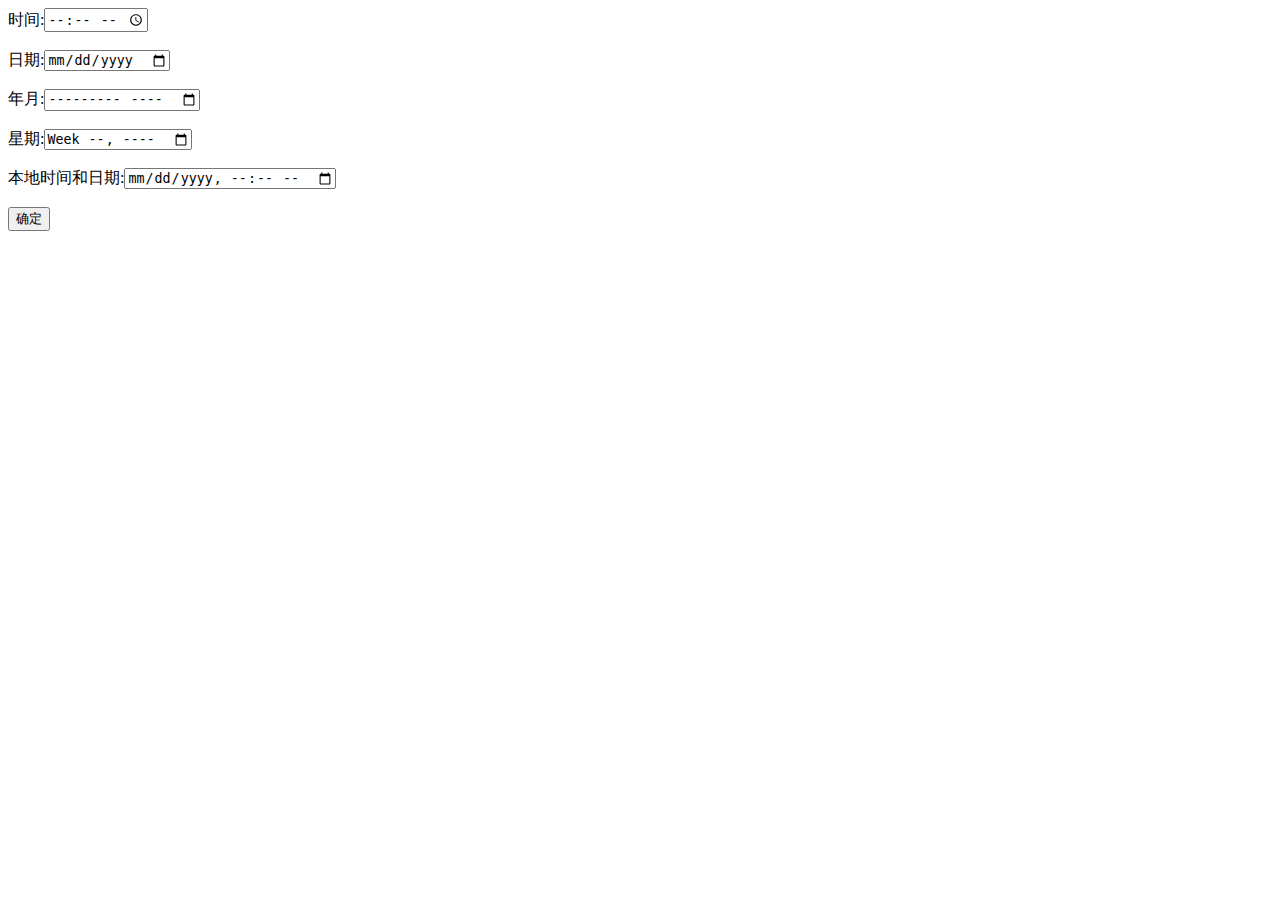
<file: datetime.html>
<!DOCTYPE html>
<html lang="en">
<head>
    <meta charset="UTF-8">
    <meta name="viewport" content="width=device-width, initial-scale=1.0">
    <meta http-equiv="X-UA-Compatible" content="ie=edge">
    <title>Document</title>
</head>
<body>
    <label for="">时间:<input type="time"></label>
    <br><br>
    <label for="">日期:<input type="date"></label>
    <br><br>
    <label for="">年月:<input type="month"></label>
    <br><br>
    <label for="">星期:<input type="week"></label>
    <br><br>
    <label for="">本地时间和日期:<input type="datetime-local"></label>
    <br><br>
    <input type="submit" value="确定">
</body>
</html>
</file>
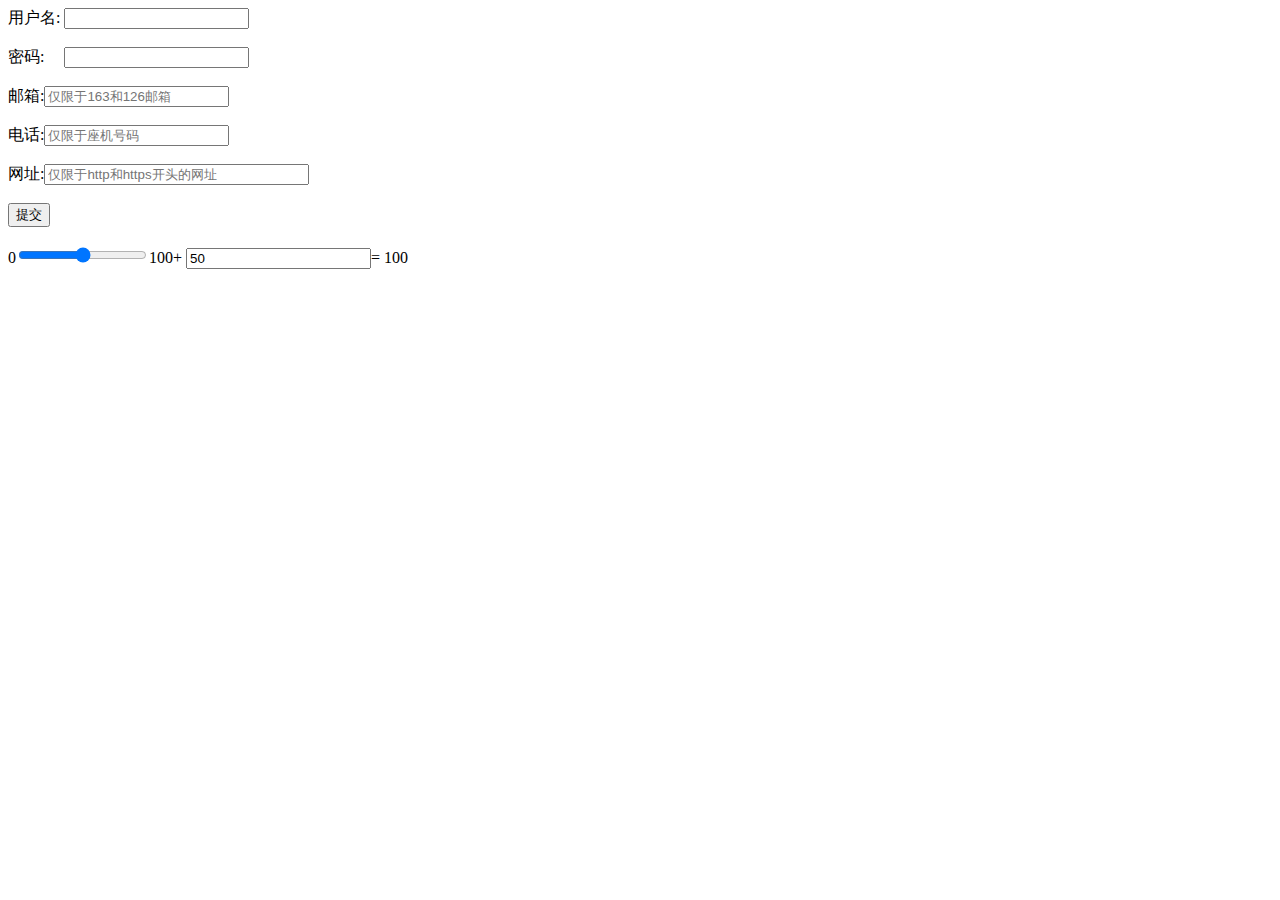
<file: form.html>
<!DOCTYPE html>
<html lang="en">
<head>
    <meta charset="UTF-8">
    <meta name="viewport" content="width=device-width, initial-scale=1.0">
    <meta http-equiv="X-UA-Compatible" content="ie=edge">
    <title>表单</title>
</head>
<body>
    <form target="_blank" action="index.html" method="GET" autocomplete="off" oninput="x.value=parseInt(a.value)+parseInt(b.value)">
        <label>用户名: <input type="text"></label><br><br>
        <label>密码: &nbsp;&nbsp;&nbsp;&nbsp;<input type="password"></label><br><br>
        <label for="">邮箱:<input type="email" placeholder="仅限于163和126邮箱" required></label><br><br>
        <label for="">电话:<input type="tel" placeholder="仅限于座机号码" required></label><br><br>
        <label for="">网址:<input type="url" placeholder="仅限于http和https开头的网址" required size="30" list="urllist"></label><br><br>
        <button type="submit" id="one" >提交</button><br><br>
        <input type="hidden" value="隐藏按钮">
        0<input type="range" value="50" min="0" max="100" id="a">100+
        <input type="number" id="b" value="50">=
        <output name="x" for="a b">100</output>
    </form>
    <datalist id="urllist">
        <option value="www.runoob.com">菜鸟教程</option>
        <option value="www.github.com/RJPig">GitHub</option>
        <option value="http://es6.ruanyifeng.com/">ES6</option>
    </datalist>
</body>
</html>
</file>
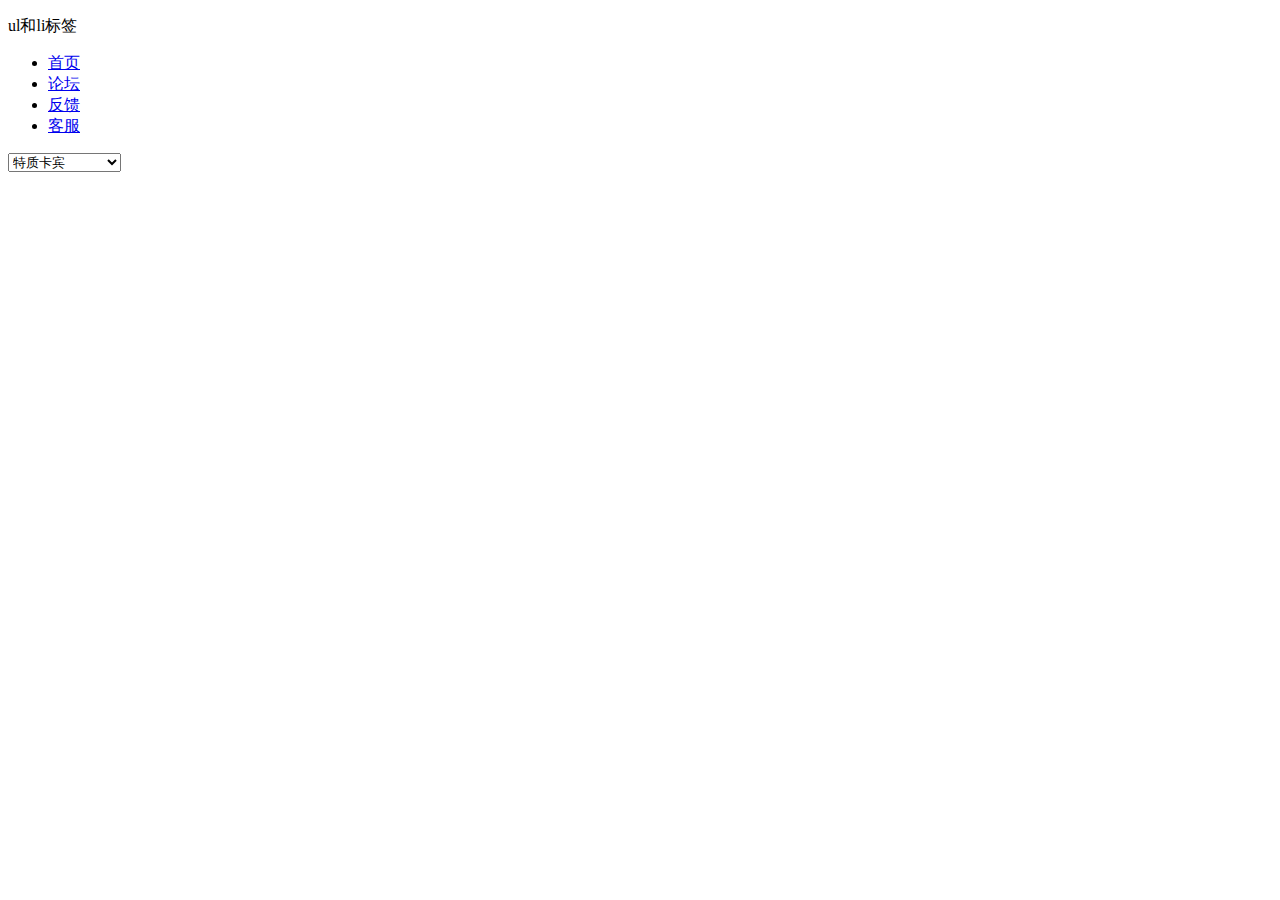
<file: list.html>
<!DOCTYPE html>
<html lang="en">
<head>
    <meta charset="UTF-8">
    <meta name="viewport" content="width=device-width, initial-scale=1.0">
    <meta http-equiv="X-UA-Compatible" content="ie=edge">
    <title>列表练习</title>

</head>
<body>
    <p>ul和li标签</p>
    <ul>
        <li>
            <a href="#">首页</a>
        </li>
        <li>
            <a href="#">论坛</a>
        </li>
        <li>
            <a href="#">反馈</a>
        </li>
        <li>
            <a href="#">客服</a>
        </li>
    </ul>
    <select name="" id="">
        <optgroup label="步枪">
            <option value="">特质卡宾</option>
            <option value="">卡宾步枪</option>
            <option value="">射击步枪</option>
            <option value="">-----------------</option>
        </optgroup>
        <optgroup label="近战武器">
            <option value="">高尔夫球杆</option>
            <option value="">锤子</option>
            <option value="">石斧</option>
            <option value="">-----------------</option>
        </optgroup>
        <optgroup label="机枪">
            <option value="">战斗机枪</option>
            <option value="">-----------------</option>
        </optgroup>
        <optgroup label="狙击枪">
            <option value="">重型狙击枪</option>
            <option value="">狙击枪</option>
            <option value="">-----------------</option>
        </optgroup>
    </select>
</body>
</html>
</file>
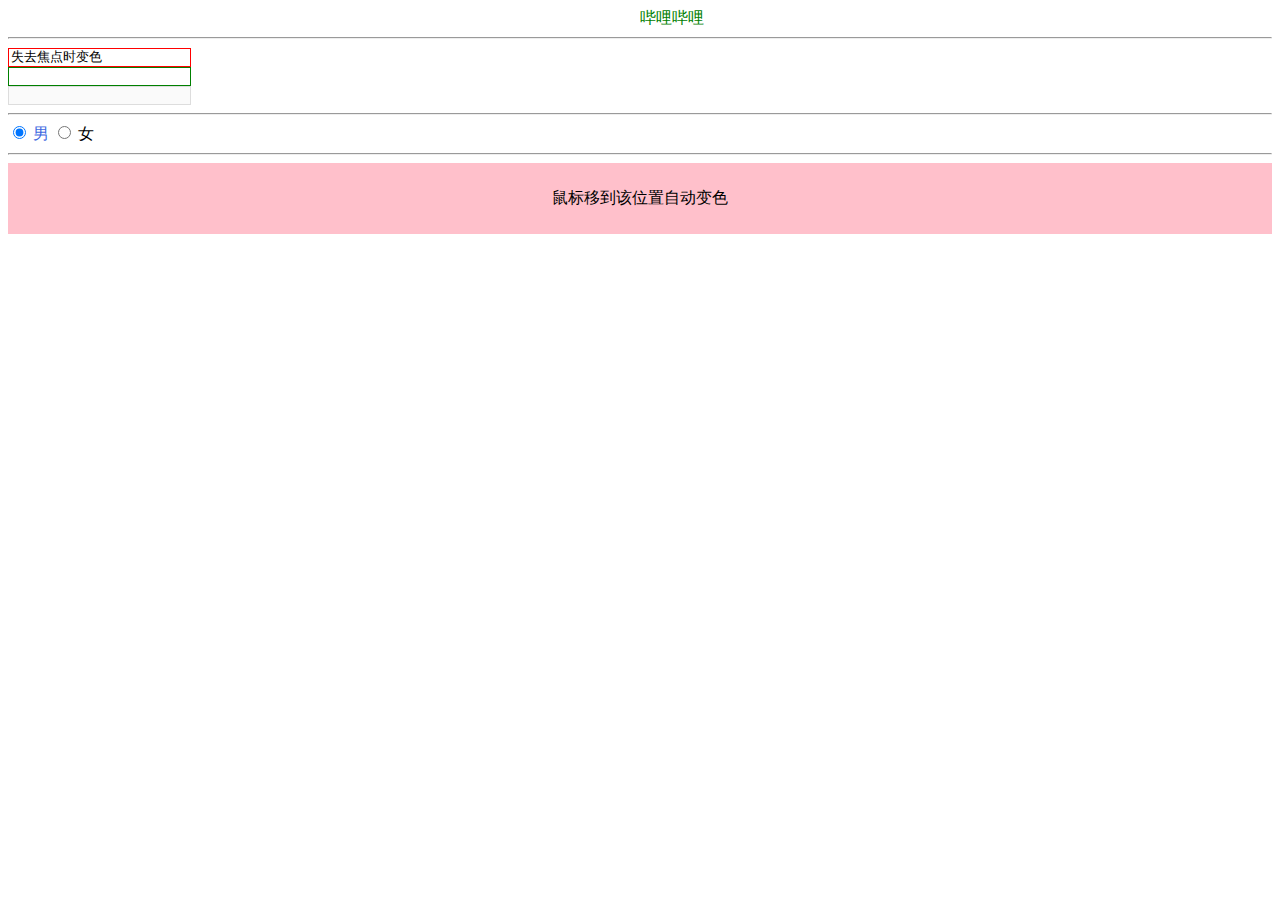
<file: html5/dynamic_selectors.html>
<!DOCTYPE html>
<html lang="en">
<head>
    <meta charset="UTF-8">
    <meta name="viewport" content="width=device-width, initial-scale=1.0">
    <meta http-equiv="X-UA-Compatible" content="ie=edge">
    <title>动态伪类选择器</title>
</head>
<body>
    <style>
        div {
            padding: 25px;
            background-color: pink;
            text-align: center;
        }


        div:hover {
            background-color: red;
        }

        a {
            text-decoration: none;
            position: relative;
            left: 50%
        }
        a:link {
            color:green
        }

        a:visited {
            color:red
        }

        a:hover {
            color: indigo;
        }

        a:active {
            color:magenta;
        }

        input {
            outline: none;
        }

        input:disabled {
            border: solid 1px #dddddd !important
        }

        input:hover {
            background-color: darksalmon;
        }

        input:checked+label {
            color:royalblue;
        }

        input:required {
            border: solid 1px red;
        }

        input:optional {
            border: solid 1px green;
        }
    </style>
    <a href="https://www.bilibili.com" target="_blank">哔哩哔哩</a><hr>
    <input type="text" value="失去焦点时变色" required><br>
    <input type="text"><br>
    <input type="text" disabled><hr>
    <input type="radio" name="sex" id="man" checked>
    <label for="man">男</label>
    <input type="radio" name="sex" id="woman">
    <label for="woman">女</label><hr>
    <div>鼠标移到该位置自动变色</div>
</body>
</html>
</file>
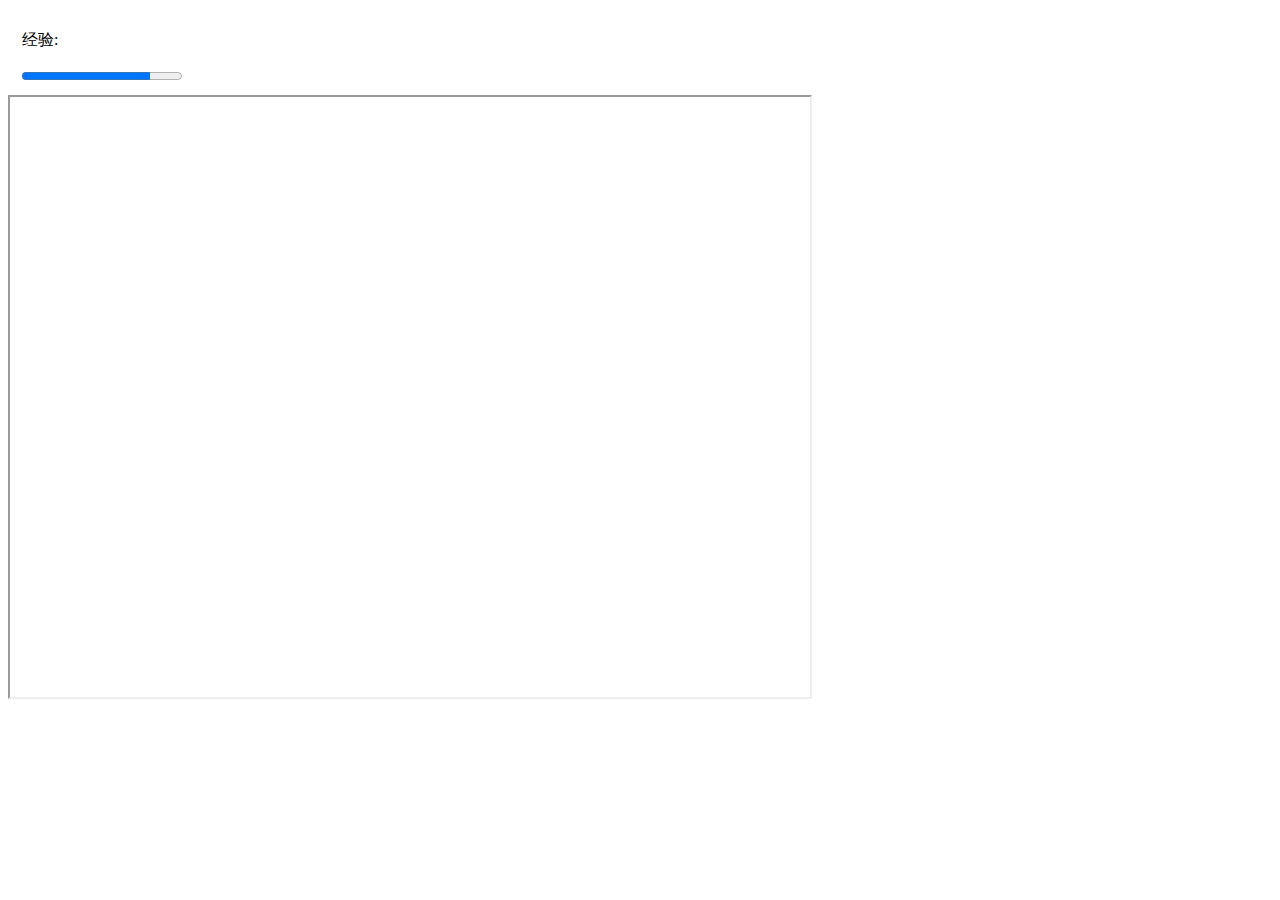
<file: html5/iframe.html>
<!DOCTYPE html>
<html lang="en">
<head>
    <meta charset="UTF-8">
    <meta name="viewport" content="width=device-width, initial-scale=1.0">
    <meta http-equiv="X-UA-Compatible" content="ie=edge">
    <link rel="stylesheet" href="../css/iframeborder.css">
    <title>iframe练习</title>
</head>
<body>
    <fieldset >
        <p>经验:</p>
        <progress max="1" value="0.8"></progress>
    </fieldset>
    <iframe src="https://www.bilibili.com" sandbox="allow-popups" width="800px" height="600px">RJ个人github空间</iframe>
</body>
</html>
</file>
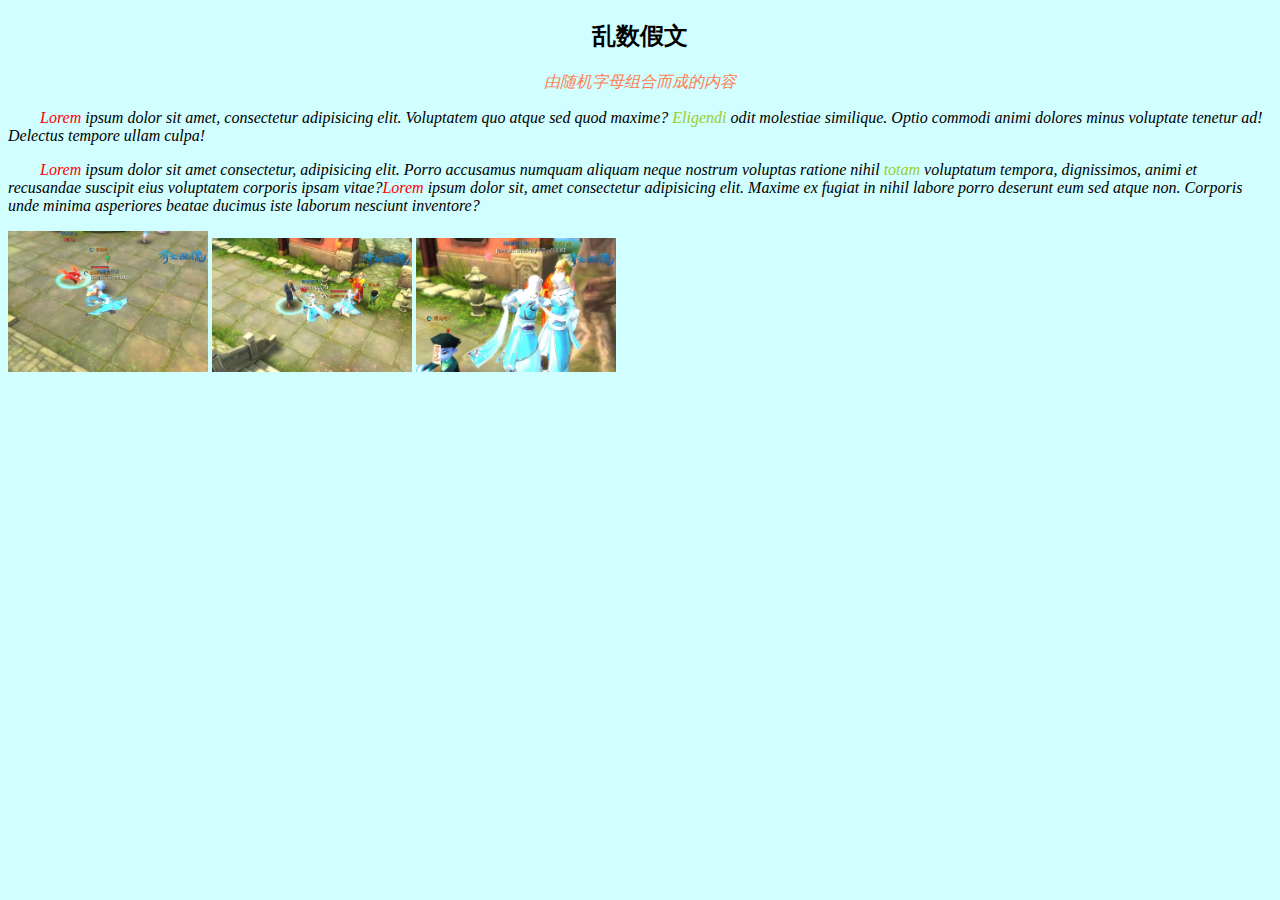
<file: html5/lorem.html>
<!DOCTYPE html>
<html lang="en">
<head>
    <meta charset="UTF-8">
    <meta name="viewport" content="width=device-width, initial-scale=1.0">
    <meta http-equiv="X-UA-Compatible" content="ie=edge">
    <title>css选择器练习</title>
    <style>
        body {
            background-color:#d1feff;
        }

        h2 {
            text-align: center;
        }


        .expan {
            text-align: center;
            color:coral
        }

        .content {
            text-indent: 2em;
        }

        img {
            width: 200px;
        }

        #ol {
            color: red;
        }

        span.content{
            color: yellowgreen;
        }

        p,span {
            font-style: italic;
        }



        p::selection {
            background-color:gray;
            color: lightpink;
        }


    </style>
</head>
<body>
    <h2>乱数假文</h2>
    <p class="expan">由随机字母组合而成的内容</p>
    <p class="content"><span id="ol">Lorem</span> ipsum dolor sit amet, consectetur adipisicing elit. Voluptatem quo atque sed quod maxime? <span class="content">Eligendi</span> odit molestiae similique. Optio commodi animi dolores minus voluptate tenetur ad! Delectus tempore ullam culpa!</p>
    <p class="content"><span id="ol">Lorem</span> ipsum dolor sit amet consectetur, adipisicing elit. Porro accusamus numquam aliquam neque nostrum voluptas ratione nihil <span class="content">totam</span> voluptatum tempora, dignissimos, animi et recusandae suscipit eius voluptatem corporis ipsam vitae?<span id="ol">Lorem</span> ipsum dolor sit, amet consectetur adipisicing elit. Maxime ex fugiat in nihil labore porro deserunt eum sed atque non. Corporis unde minima asperiores beatae ducimus iste laborum nesciunt inventore?</p>
    <img src="../imgs/5.jpg" alt="等风吹和我">
    <img src="../imgs/6.jpg" alt="一起调戏方丈">
    <img src="../imgs/7.jpg" alt="互相壁咚">
</body>
</html>
</file>
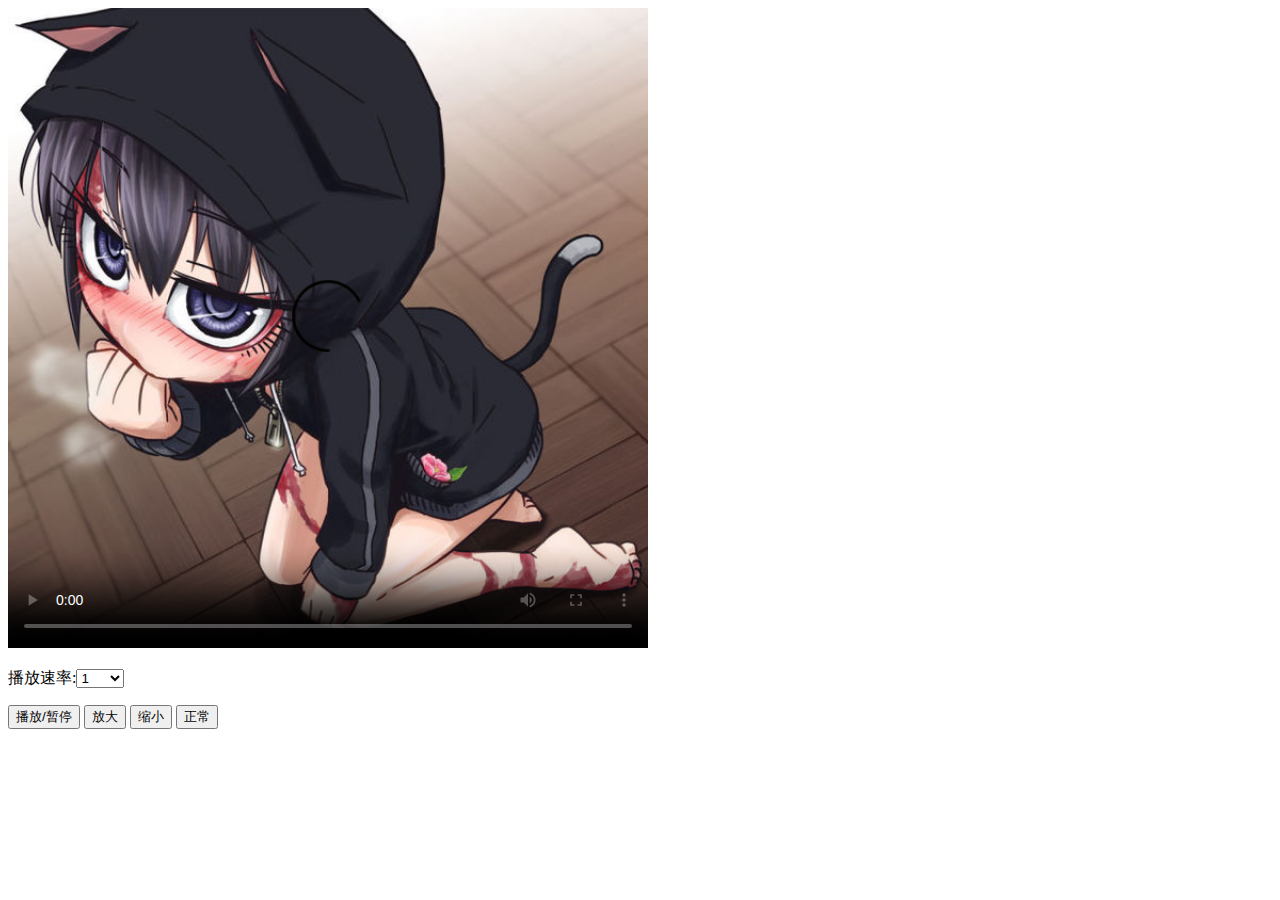
<file: html5/video.html>
<!DOCTYPE html>
<html lang="en">
<head>
    <meta charset="UTF-8">
    <meta name="viewport" content="width=device-width, initial-scale=1.0">
    <meta http-equiv="X-UA-Compatible" content="ie=edge">
    <title>视频相关操作界面(倍速)</title>
</head>
<body>
    <video id="video" src="E:/BaiduNetdiskDownload/dva.mov" controls width="640" poster="../imgs/希尔薇.jpg">抱歉,所选视频已找不到资源</video>
    <p>播放速率:<select id="selRate">
        <option value="0.5">0.5</option>
        <option value="1" selected>1</option>
        <option value="1.25">1.25</option>
        <option value="1.5">1.5</option>
        <option value="2">2</option>
    </select></p>
    <button onclick="playPause()">播放/暂停</button>
    <button onclick="makeBig()">放大</button>
    <button onclick="makeSmall()">缩小</button>
    <button onclick="makeNormal()">正常</button>
    <script>
        var rate = document.getElementById('selRate');
        var videos = document.getElementById('video');
        function playPause(){
            if (videos.paused)
                videos.play();
            else
                videos.pause();
        }

        function makeBig(){
            videos.width = 960;
        }

        function makeSmall(){
            videos.width = 320;
        }

        function makeNormal(){
            videos.width = 640;
        }
        rate.addEventListener('change',function(){
            videos.playbackRate = this.value;

        });
    </script>
</body>
</html>
</file>
<file: css/iframeborder.css>
@charset "utf-8";
fieldset {
    border: 0;
}
</file>
